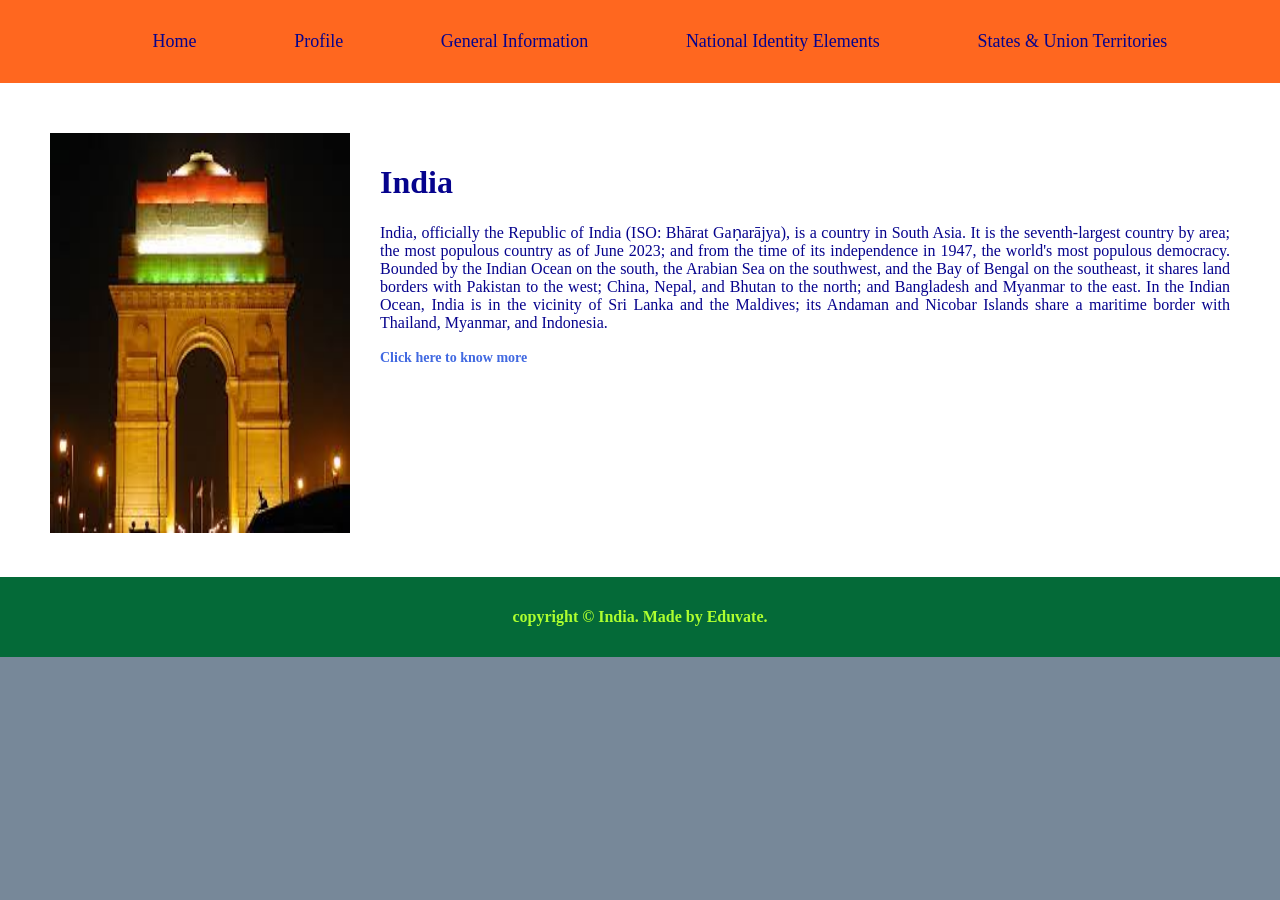
<file: index.html>
<!DOCTYPE html>
<html>
<head>
	
	<title>Indian Portal | Home</title>
	<link rel="stylesheet" type="text/css" href="mycss.css">
</head>
<body>
<header>
	<nav>
		<ul>
			<li><a href="index.html">Home</a></li>
						<li><a href="Profile.html">Profile</a></li>
									<li><a href="General Information.html">General Information</a></li>
												<li><a href="National Identity Elements.html">National Identity Elements</a></li>
															<li><a href="States & Union Territories.html">States & Union Territories</a></li>
		</ul>
	</nav>
</header>
<main>
	<div class="row"> 
		<div class="column1">
			<img src="INDIA Gate.jpg" height="400px" width="300px">
		</div>
			<div class="column2">
			<h1>India</h1>
					<p>India, officially the Republic of India (ISO: Bhārat Gaṇarājya), is a country in South Asia. 
                	It is the seventh-largest country by area; the most populous country as of June 2023; and from the 
                	time of its independence in 1947, the world's most populous democracy. Bounded by the Indian Ocean 
                	on the south, the Arabian Sea on the southwest, and the Bay of Bengal on the southeast, it shares 
                	land borders with Pakistan to the west; China, Nepal, and Bhutan to the north; and Bangladesh and 
                	Myanmar to the east. In the Indian Ocean, India is in the vicinity of Sri Lanka and the Maldives; 
                	its Andaman and Nicobar Islands share a maritime border with Thailand, Myanmar, and Indonesia.</p>
                	<a href="profile.html"><strong>Click here to know more</strong></a>
	</div>
	</div>
</main>
<footer>
	<p id="footer_paragraph">copyright &copy; India. Made by Eduvate.</p>
</footer>
</body>
</html>
</file>
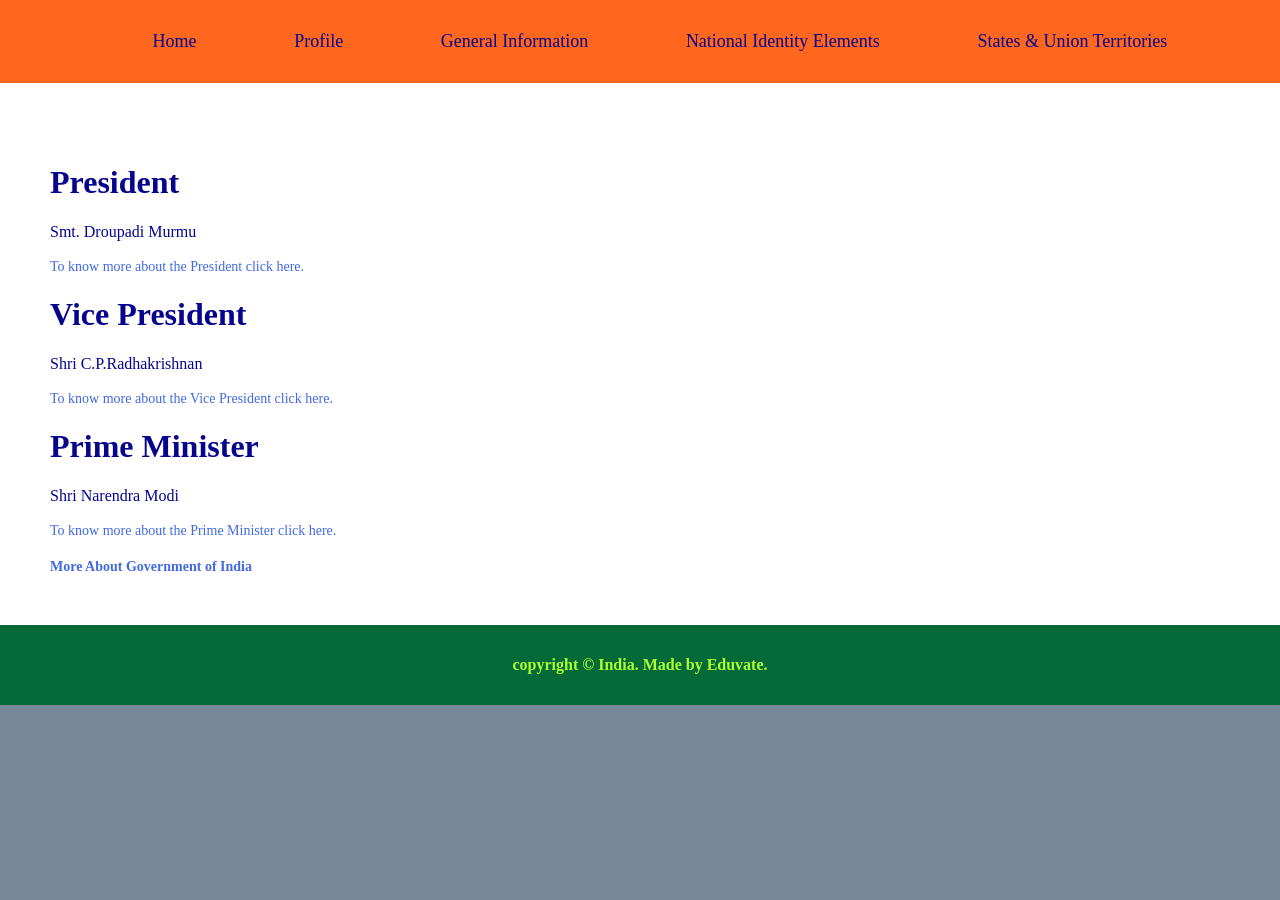
<file: General Information.html>
<!DOCTYPE html>
<html>
<head>
	
	<title>Indian Portal | General Information</title>
	<link rel="stylesheet" type="text/css" href="mycss.css">
</head>
<body>
<header>
	<nav>
		<ul>
			<li><a href="Index.html">Home</a></li>
						<li><a href="Profile.html">Profile</a></li>
									<li><a href="General Information.html">General Information</a></li>
												<li><a href="National Identity Elements.html">National Identity Elements</a></li>
															<li><a href="States & Union Territories.html">States & Union Territories</a></li>
		</ul>
	</nav>
</header>
<main>
	<div class="row"> 
		<div class="column2">
			<h1>President</h1>
            		<p>Smt. Droupadi Murmu</p>
            		<a href="https://presidentofindia.nic.in/" target="_blank">
                	To know more about the President click here.
            		</a>

            		<h1>Vice President</h1>
            		<p>Shri C.P.Radhakrishnan</p>
            		<a href="https://vicepresidentofindia.nic.in/" target="_blank">
                	To know more about the Vice President click here.
            		</a>

            		<h1>Prime Minister</h1>
            		<p>Shri Narendra Modi</p>
            		<a href="https://www.pmindia.gov.in/en/pms-profile/" target="_blank">
                	To know more about the Prime Minister click here.
            		</a>

            		<a href="https://www.india.gov.in" target="_blank">
                	<br><br><strong>More About Government of India</strong>
            		</a>
	</div>
</div>
</main>
<footer>
	<p id="footer_paragraph">copyright &copy; India. Made by Eduvate.</p>
</footer>
</body>
</html>
</file>
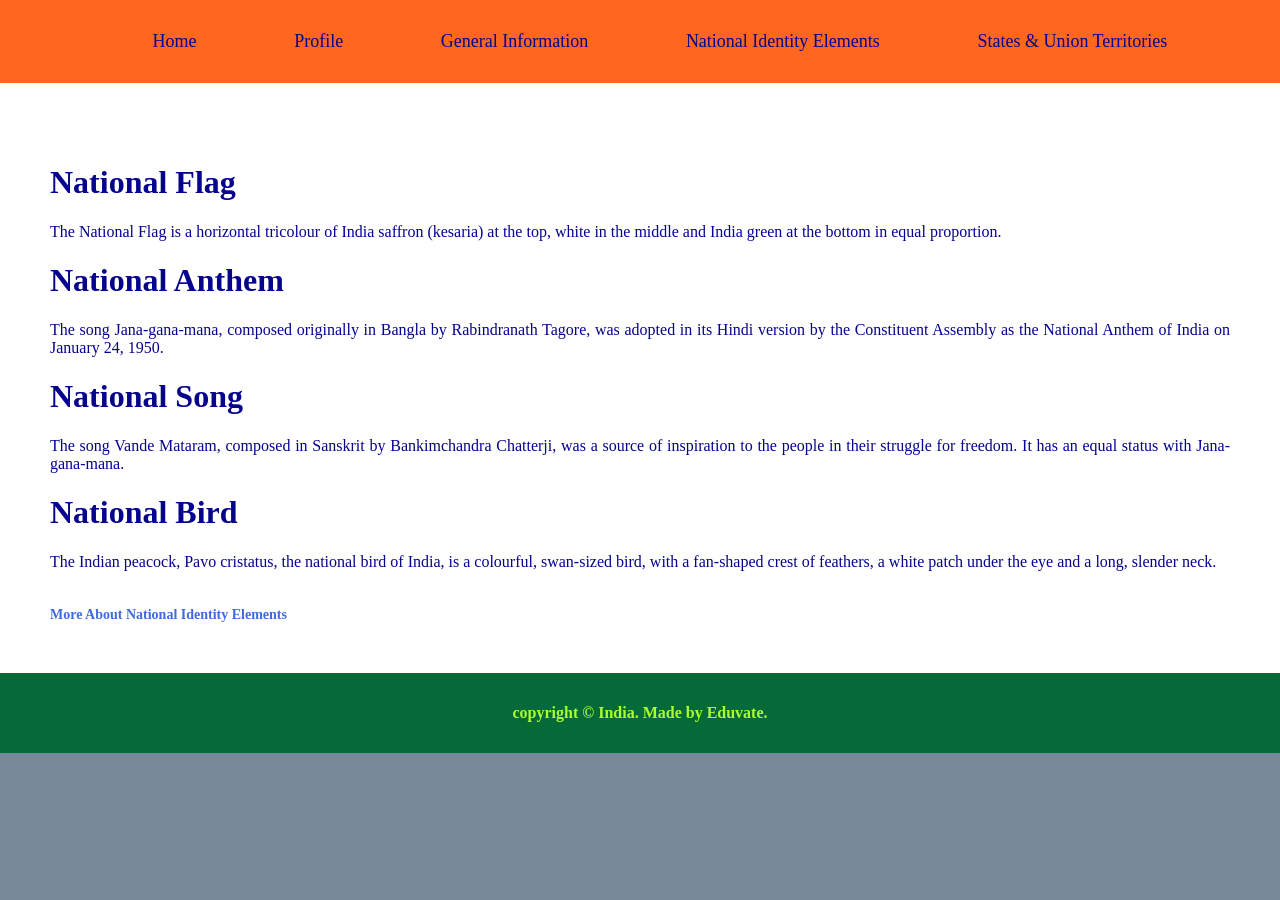
<file: National Identity Elements.html>
<!DOCTYPE html>
<html>
<head>
	
	<title>Indian Portal | National Identity Elements</title>
	<link rel="stylesheet" type="text/css" href="mycss.css">
</head>
<body>
<header>
	<nav>
		<ul>
			<li><a href="Index.html">Home</a></li>
						<li><a href="Profile.html">Profile</a></li>
									<li><a href="General Information.html">General Information</a></li>
												<li><a href="National Identity Elements.html">National Identity Elements</a></li>
															<li><a href="States & Union Territories.html">States & Union Territories</a></li>
		</ul>
	</nav>
</header>
<main>
	<div class="row"> 
		<div class="column2">
			<h1>National Flag</h1>
            	<p>The National Flag is a horizontal tricolour of India saffron (kesaria) at the top, white in the middle and India green at the bottom in equal proportion.</p>

            	<h1>National Anthem</h1>
            	<p>The song Jana-gana-mana, composed originally in Bangla by Rabindranath Tagore, was adopted in its Hindi version by the Constituent Assembly as the National Anthem of India on January 24, 1950.</p>

            	<h1>National Song</h1>
            	<p>The song Vande Mataram, composed in Sanskrit by Bankimchandra Chatterji, was a source of inspiration to the people in their struggle for freedom. It has an equal status with Jana-gana-mana.</p>

            	<h1>National Bird</h1>
            	<p>The Indian peacock, Pavo cristatus, the national bird of India, is a colourful, swan-sized bird, with a fan-shaped crest of feathers, a white patch under the eye and a long, slender neck.</p>
            	<br>

            	<a href="https://knowindia.india.gov.in/national-identity-elements/" style="color:royalblue;" target="_blank"><strong>More About National Identity Elements</strong></a>
	</div>
</div>
</main>
<footer>
	<p id="footer_paragraph">copyright &copy; India. Made by Eduvate.</p>
</footer>
</body>
</html>
</file>
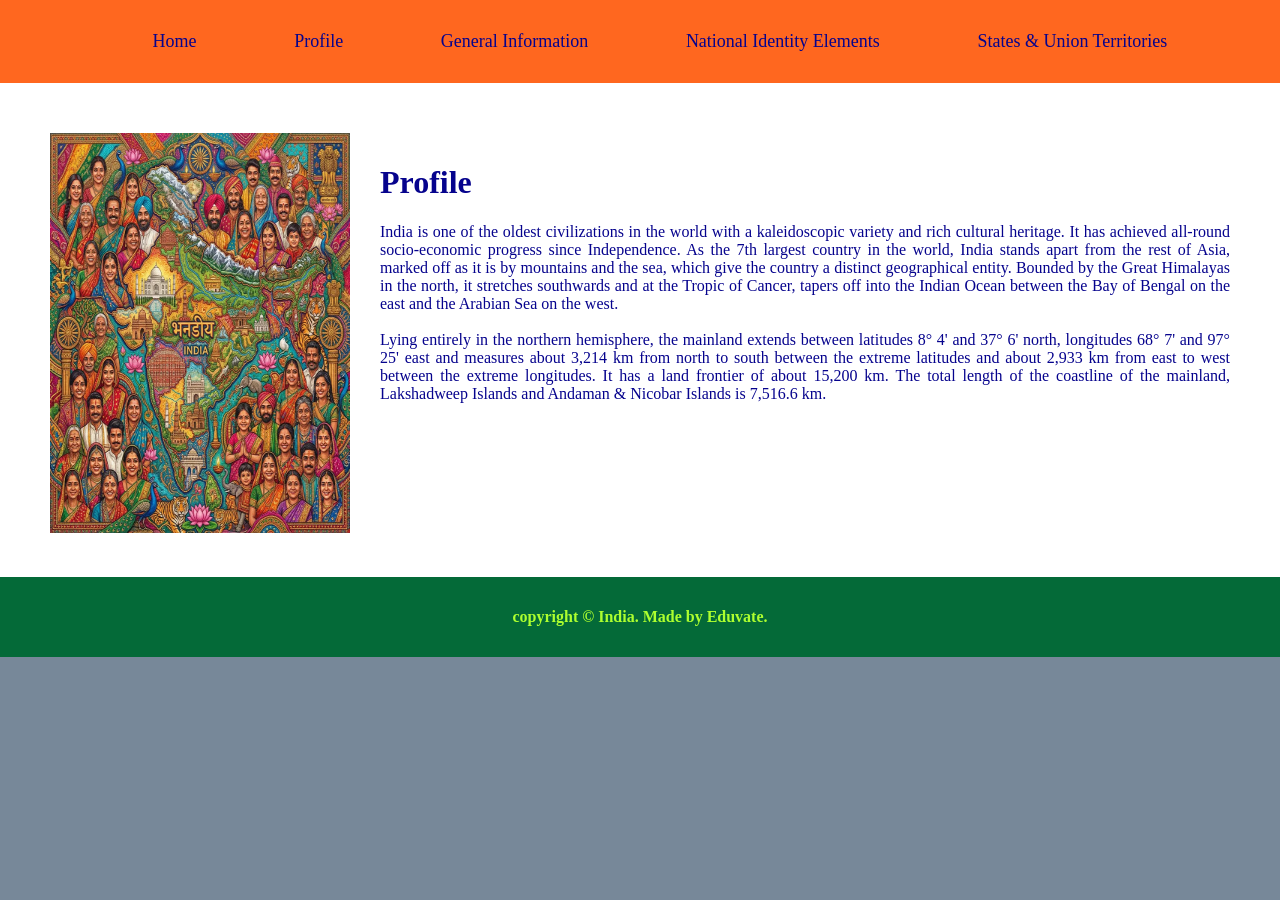
<file: Profile.html>
<!DOCTYPE html>
<html>
<head>
	
	<title>Indian Portal | Profile</title>
	<link rel="stylesheet" type="text/css" href="mycss.css">
</head>
<body>
<header>
	<nav>
		<ul>
			<li><a href="Index.html">Home</a></li>
						<li><a href="Profile.html">Profile</a></li>
									<li><a href="General Information.html">General Information</a></li>
												<li><a href="National Identity Elements.html">National Identity Elements</a></li>
															<li><a href="States & Union Territories.html">States & Union Territories</a></li>
		</ul>
	</nav>
</header>
<main>
	<div class="row"> 
		<div class="column1">
			<img src="INDIA.webp" height="400px" width="300px">
		</div>
			<div class="column2">
			<h1>Profile</h1>
      				<p>India is one of the oldest civilizations in the world with a kaleidoscopic variety and rich cultural heritage. It has achieved all-round socio-economic progress since Independence. As the 7th largest country in the world, India stands apart from the rest of Asia, marked off as it is by mountains and the sea, which give the country a distinct geographical entity. Bounded by the Great Himalayas in the north, it stretches southwards and at the Tropic of Cancer, tapers off into the Indian Ocean between the Bay of Bengal on the east and the Arabian Sea on the west.
      				<br><br>
      				Lying entirely in the northern hemisphere, the mainland extends between latitudes 8° 4' and 37° 6' north, longitudes 68° 7' and 97° 25' east and measures about 3,214 km from north to south between the extreme latitudes and about 2,933 km from east to west between the extreme longitudes. It has a land frontier of about 15,200 km. The total length of the coastline of the mainland, Lakshadweep Islands and Andaman & Nicobar Islands is 7,516.6 km.</p>
	</div>
	</div>
</main>
<footer>
	<p id="footer_paragraph">copyright &copy; India. Made by Eduvate.</p>
</footer>
</body>
</html>
</file>
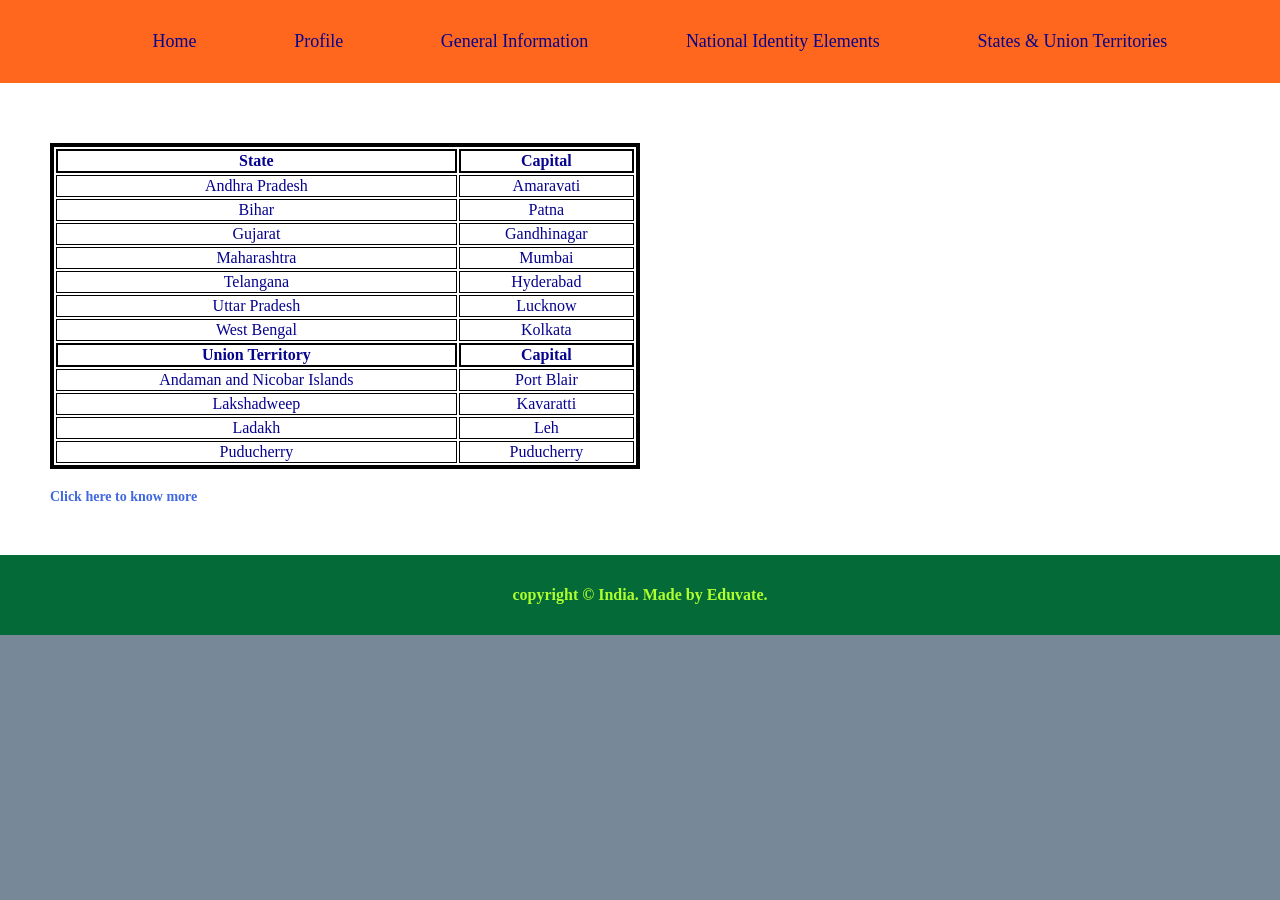
<file: States & Union Territories.html>
<!DOCTYPE html>
<html>
<head>
	
	<title>Indian Portal | States and Union Territories</title><link rel="stylesheet" type="text/css" href="mycss.css">
	<link rel="stylesheet" type="text/css" href="mycss.css">
</head>
<body>
<header>
	<nav>
		<ul>
			<li><a href="Index.html">Home</a></li>
						<li><a href="Profile.html">Profile</a></li>
									<li><a href="General Information.html">General Information</a></li>
												<li><a href="National Identity Elements.html">National Identity Elements</a></li>
															<li><a href="States & Union Territories.html">States & Union Territories</a></li>
		</ul>
	</nav>
</header>
<main>
	<div class="row"> 
		<div class="column2">
			<table>
                		<!-- States -->
                		<tr>
                    	<th>State</th>
                    	<th>Capital</th>
                		</tr>
                		<tr>
                    	<td>Andhra Pradesh</td>
                    	<td>Amaravati</td>
                		</tr>
                		<tr>
                    	<td>Bihar</td>
                    	<td>Patna</td>
                		</tr>
                		<tr>
                    	<td>Gujarat</td>
                    	<td>Gandhinagar</td>
                		</tr>
                		<tr>
                    	<td>Maharashtra</td>
                    	<td>Mumbai</td>
                		</tr>
                		<tr>
                    	<td>Telangana</td>
                    	<td>Hyderabad</td>
                		</tr>
                		<tr>
                    	<td>Uttar Pradesh</td>
                    	<td>Lucknow</td>
                		</tr>
                		<tr>
                    	<td>West Bengal</td>
                    	<td>Kolkata</td>
                		</tr>

                		<!-- Union Territories -->
                		<tr>
                    	<th>Union Territory</th>
                    	<th>Capital</th>
                		</tr>
                		<tr>
                    	<td>Andaman and Nicobar Islands</td>
                    	<td>Port Blair</td>
                		</tr>
                		<tr>
                    	<td>Lakshadweep</td>
                    	<td>Kavaratti</td>
                		</tr>
                		<tr>
                    	<td>Ladakh</td>
                    	<td>Leh</td>
                		</tr>
                		<tr>
                    	<td>Puducherry</td>
                    	<td>Puducherry</td>
                		</tr>
            		</table><br>

            		<a href="https://knowindia.india.gov.in/states-uts/" target="_blank">
                	<strong>Click here to know more</strong></a>
	</div>
</div>
</main>
<footer>
	<p id="footer_paragraph">copyright &copy; India. Made by Eduvate.</p>
</footer>
</body>
</html>
</file>
<file: mycss.css>
body{
	margin: 0;
	padding: 0;
	background-color: lightslategray;
}
header{
	padding: 15px;
	background-color: #FF671F;
}
nav ul{
	display: flex;
	justify-content: space-evenly;
}
nav ul li{
	list-style: none;
}
nav ul li a{
	color: #06038D;
	text-decoration: none;
	font-size: 18px;
}
footer{
	padding: 15px;
	margin-bottom: 0px;
	background: #046A38;
}
#footer_paragraph{
	text-align: center;
	font-weight: 700;
	color: greenyellow;
}
a{
	color: royalblue;
	text-decoration: none;
	font-size: 14px;
	position: relative;
}
main{
	color: #06038D;
	padding: 10px;
	background-color: white;
}
p{
text-align: justify;
}
.row{
	display: flex;
	flex-wrap: nowrap;
	padding: 20px;
    margin-top: 10px;
}
.column1{
 flex-basis: 40%;
 margin-left: 10px;
 padding: 10px;
}
.column2{
flex-basis: 120%;
padding: 20px;
}
table{
	border: 4px solid black;
	width: 50%;
	text-align: center;
}
th{
	border: 2px solid black;
}
td{
	border: 1px solid black;
}
</file>
